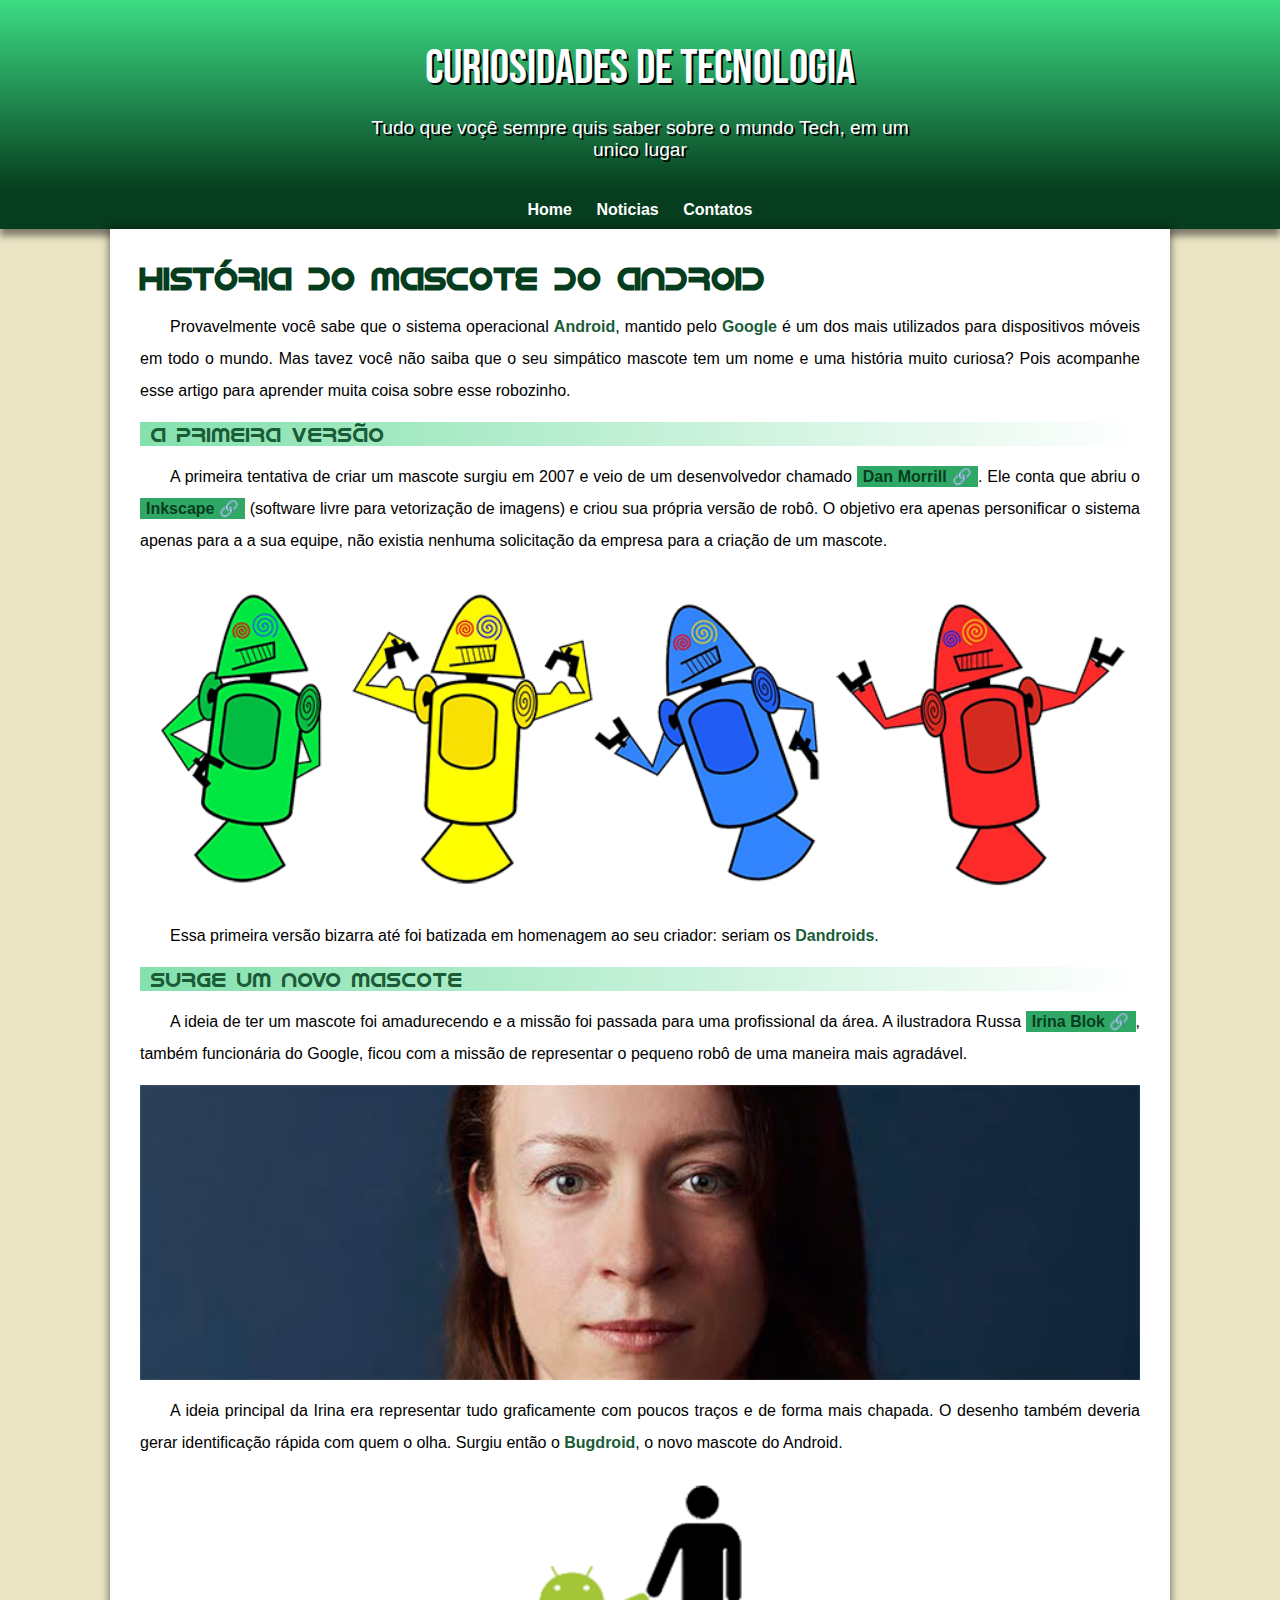
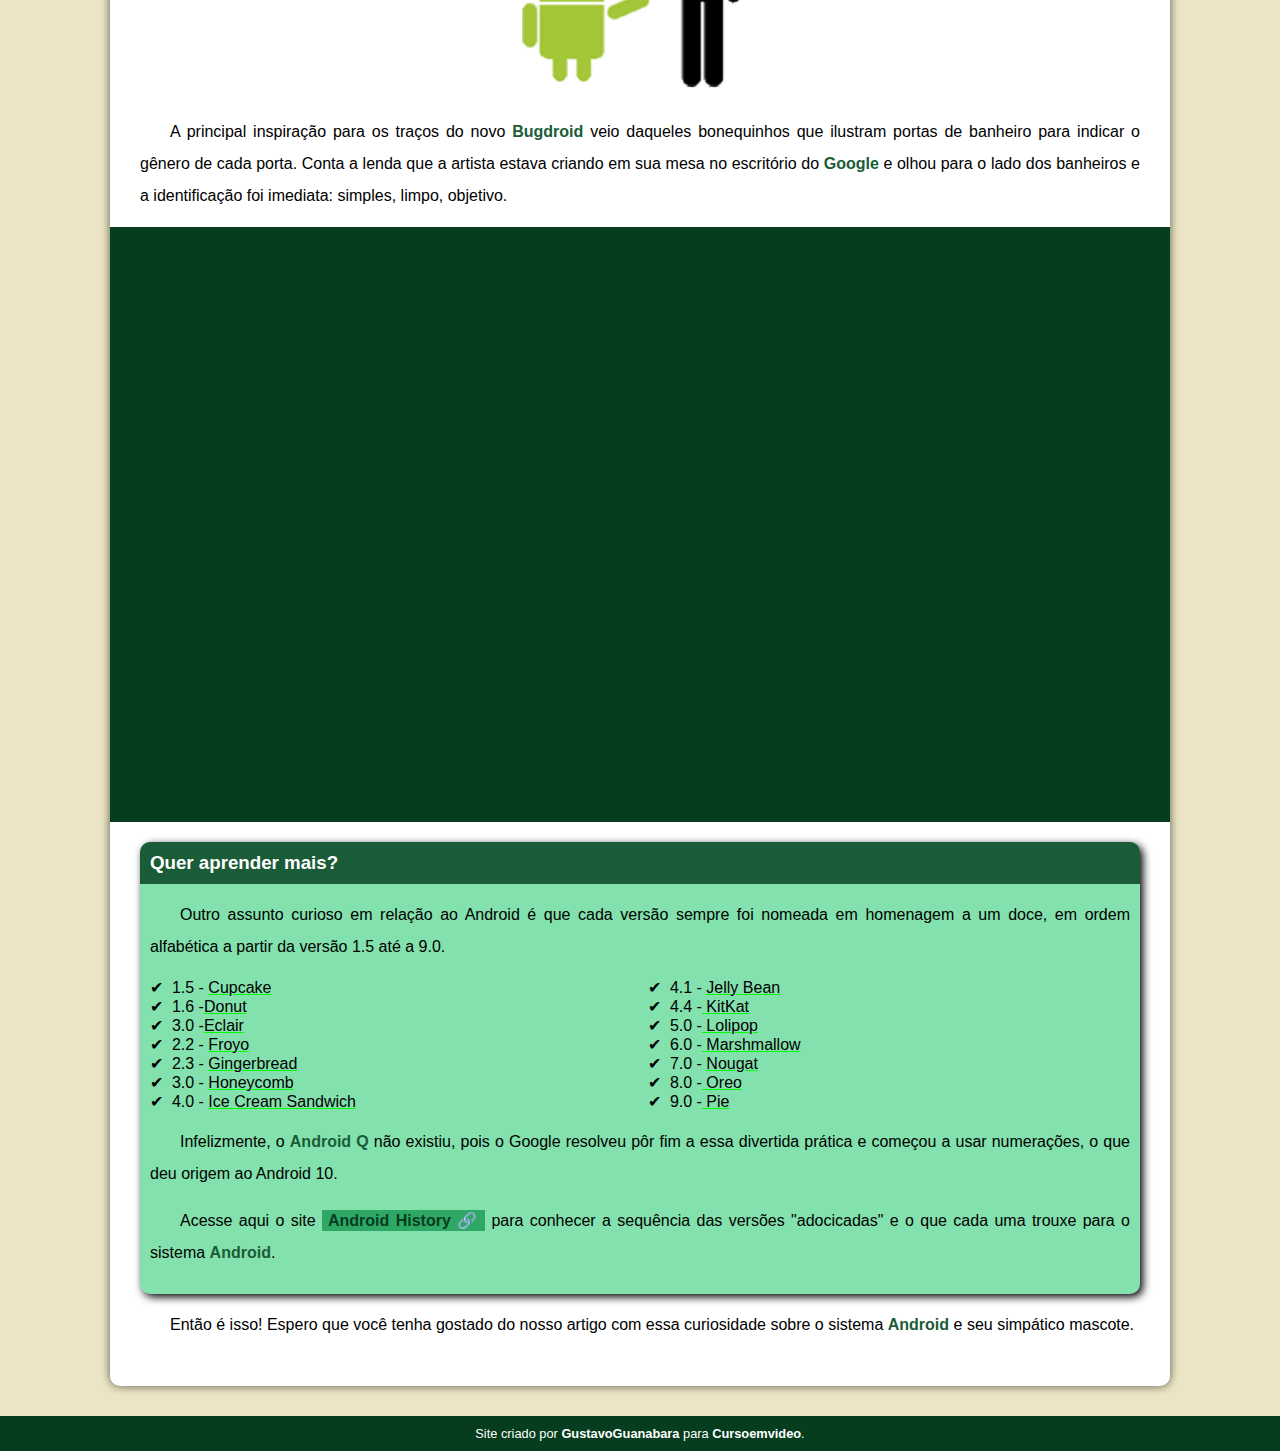
<file: index.html>
<!DOCTYPE html>
<html lang="pt-br">
<head>
    <meta charset="UTF-8">
    <meta http-equiv="X-UA-Compatible" content="IE=edge">
    <meta name="viewport" content="width=device-width, initial-scale=1.0">
    <title>como surgiu a historia do mascote do android</title>
    <link rel="shortcut icon" href="./imagens/favicon.ico" type="image/x-icon">
    <link rel="stylesheet" href="./CSS/inicio.css">
</head>
<body>
    <header>
          <h1>CURIOSIDADES DE TECNOLOGIA </h1>
          <p>Tudo que voçê sempre quis saber sobre o mundo Tech, em um unico lugar</p>
    </header>
    <nav>
        <a href="#">Home</a>
        <a href="#">Noticias</a>
        <a href="#">Contatos</a>
      </nav>
    <main>
       <article>
        <h1>
            História do mascote do android
        </h1>
        <p>  Provavelmente você sabe que o sistema operacional <strong>Android</strong>, mantido 
            pelo <strong> Google</strong> é um dos mais utilizados para dispositivos móveis em todo o mundo. Mas 
            tavez você não saiba que o seu simpático mascote tem um nome e uma história muito curiosa? Pois acompanhe esse 
            artigo para aprender muita coisa sobre esse robozinho.<p/>
        <h2>
            A primeira versão
        </h2>
        <p>A primeira tentativa de criar um mascote surgiu em 2007 e veio de um desenvolvedor chamado <a href="https://androidcommunity.com/dan-morrill-shows-us-the-android-mascot-that-almost-was-20130103/" target="_blank" class="externo">Dan Morrill</a>. Ele conta que abriu o <a target="_blank" href="https://inkscape.org/pt-br/" class="externo">Inkscape</a> (software livre para vetorização de imagens) e criou sua
             própria versão de robô. O objetivo era apenas personificar o 
             sistema apenas para a a sua equipe, não existia nenhuma solicitação da empresa para a criação de um mascote.</p>
             <picture>
                <source media="(max-width:600px )" srcset="./imagens/dan-droids-pq.png" type="image/png">
                <img src="./imagens/dan-droids.png" alt="">
             </picture>
        <p>Essa primeira versão bizarra até foi batizada em homenagem ao seu criador: seriam os <strong> Dandroids</strong>.</p>
        <h2>Surge um novo mascote</h2>
        <p>A ideia de ter um mascote foi amadurecendo e a missão foi passada para uma profissional da área. A ilustradora Russa <a href="https://www.irinablok.com" target="_blank" class="externo">Irina Blok</a>, também funcionária
             do Google, ficou com a missão de representar o pequeno robô de uma maneira mais agradável.</p>
             <picture>
                <source media="(max-width:600px )" srcset="./imagens/irina-blok-pq.jpg" type="image/jpg">
                <img src="./imagens/irina-blok.jpg" alt="">
            </picture>
             <p class="robozin">A ideia principal da Irina era representar tudo graficamente com poucos traços e de forma
                 mais chapada. O desenho também deveria gerar
                 identificação rápida com quem o olha. Surgiu então o <strong>Bugdroid</strong>, o novo mascote do Android.</p>
                 <img src="./imagens/bugdroid.png" alt="" class="pequena">
            <p class="robozin">A principal inspiração para os traços do novo <strong>Bugdroid</strong>  veio daqueles
                 bonequinhos que ilustram portas de banheiro para indicar o gênero de cada porta. Conta a lenda que a artista estava criando em sua mesa no escritório do <strong>Google</strong>  e olhou para o lado dos banheiros e a
                 identificação foi imediata: simples, limpo, objetivo.</p>
                <div class="video">
                    <iframe  width="620" height="500" src="https://www.youtube.com/embed/l2UDgpLz20M" title="YouTube video player" frameborder="0" allow="accelerometer; autoplay; clipboard-write; encrypted-media; gyroscope; picture-in-picture" allowfullscreen></iframe>
                </div> 
                <aside>
                    <h3>Quer aprender mais? </h3>

                    <p>Outro assunto curioso em relação ao Android é que cada versão sempre foi nomeada em homenagem a um doce, em ordem alfabética a partir da versão 1.5 até a 9.0.</p>
                    
                    <ul>
                        <li>
                            1.5 - <abbr title="Bolo de copo">Cupcake</abbr>
                        </li>
                        <li>
                            1.6 -<abbr title="Rosquinha">Donut</abbr>
                        </li>
                        <li>
                            3.0 -<abbr title="Bomba">Eclair</abbr>
                        </li>
                        <li>
                            2.2 - <abbr title="Iourgute congelad0">Froyo</abbr>
                        </li>
                        <li>
                            2.3 - <abbr title="Biscoito de gengibre">Gingerbread</abbr>
                        </li>
                        <li>
                            3.0 - <abbr title="Favo de mel">Honeycomb</abbr>
                        </li>
                        <li>
                            4.0 - <abbr title="Sandwich de sorvete">Ice Cream Sandwich</abbr>
                        </li>
                        <li>
                            4.1 - <abbr title="Jujuba">Jelly Bean</abbr>
                        </li>
                        <li>
                            4.4 -<abbr title="KitKat"> KitKat</abbr>
                        </li>
                        <li>
                            5.0 -<abbr title="Pirulito"> Lolipop</abbr>
                        </li>
                        <li>
                            6.0 -<abbr title="Marshmallow"> Marshmallow</abbr>
                        </li>
                        <li>
                            7.0 - <abbr title="Torrone">Nougat</abbr>
                        </li>
                        <li>
                            8.0 -<abbr title="Oreo"> Oreo</abbr>
                        </li>
                        <li>
                            9.0 -<abbr title="Torta"> Pie</abbr>
                        </li>
                    </ul>
                    
                    <p>Infelizmente, o <strong>Android Q</strong> não existiu, pois o Google resolveu pôr fim a essa divertida prática e começou a usar numerações, o que deu origem ao Android 10.</p>
                    
                    <p>Acesse aqui o site <a href="https://www.android.com" target="_blank" class="externo">Android History</a>  para conhecer a sequência das versões "adocicadas" e o que cada uma trouxe para o sistema <strong> Android</strong>.</p>
                </aside>
       </article>
       <p>Então é isso! Espero que você tenha gostado do nosso artigo com essa curiosidade sobre o sistema <strong>Android</strong> e seu simpático mascote.</p>
</main>
 <footer>
    <p>Site criado por <a href="https://github.com/gustavoguanabara" target="_blank">GustavoGuanabara</a>  para <a href="https://www.youtube.com/channel/UCrWvhVmt0Qac3HgsjQK62FQ" target="_blank">Cursoemvideo</a>.</p>
 </footer>
</body>
</html>
</file>
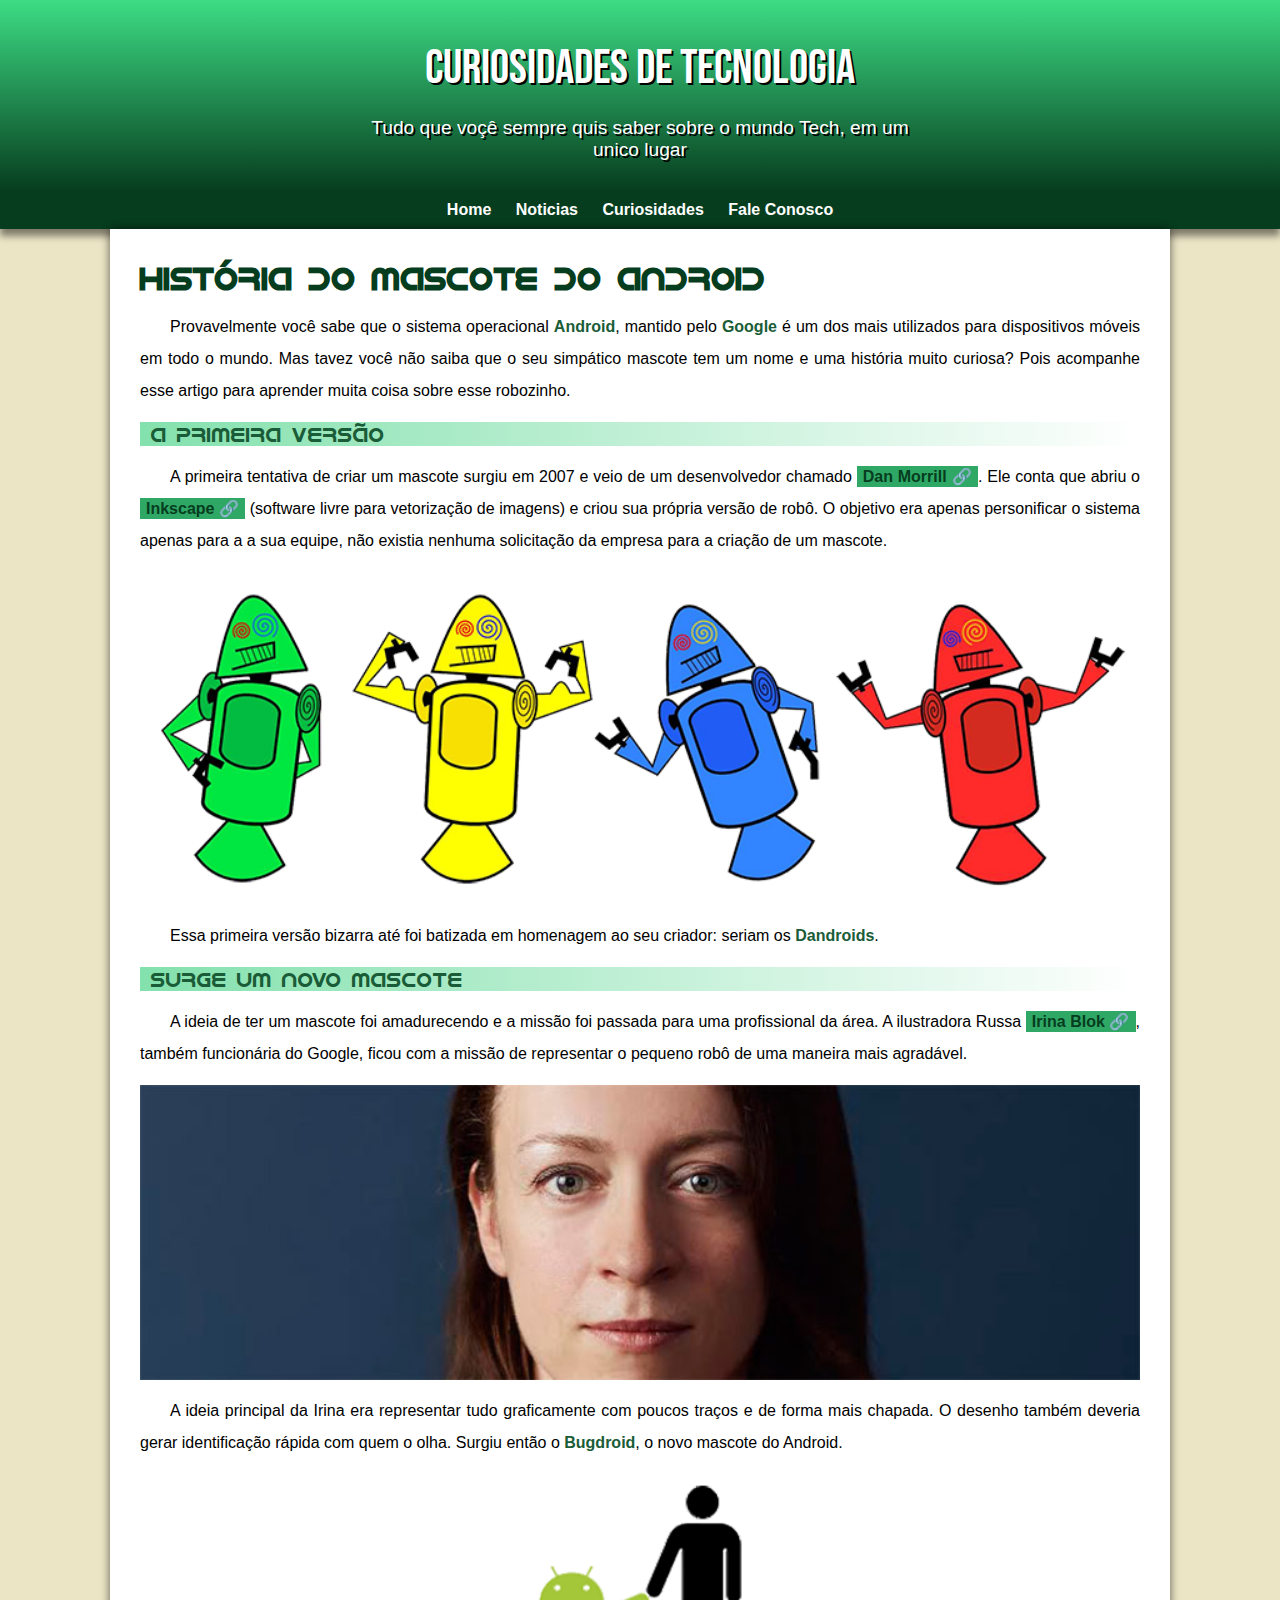
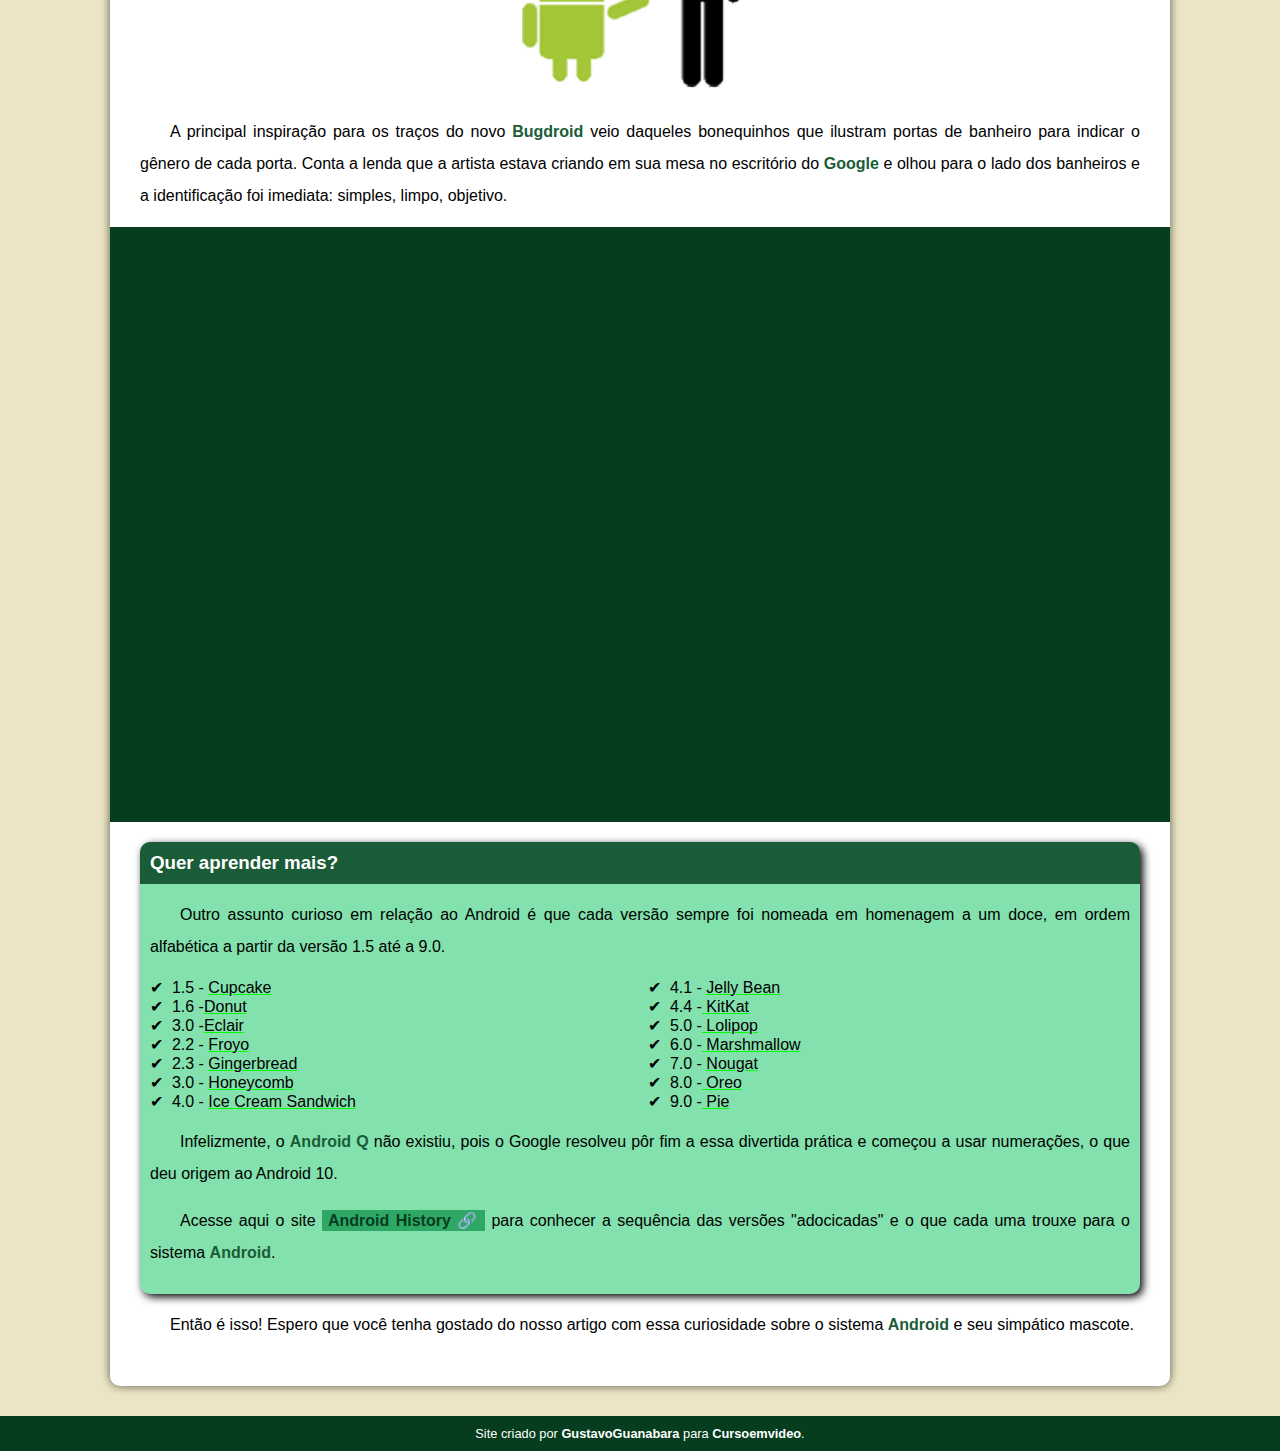
<file: site.html>
<!DOCTYPE html>
<html lang="pt-br">
<head>
    <meta charset="UTF-8">
    <meta http-equiv="X-UA-Compatible" content="IE=edge">
    <meta name="viewport" content="width=device-width, initial-scale=1.0">
    <title>como surgiu a historia do mascote do android</title>
    <link rel="shortcut icon" href="./imagens/favicon.ico" type="image/x-icon">
    <link rel="stylesheet" href="./CSS/inicio.css">
</head>
<body>
    <header>
          <h1>CURIOSIDADES DE TECNOLOGIA </h1>
          <p>Tudo que voçê sempre quis saber sobre o mundo Tech, em um unico lugar</p>
    </header>
    <nav>
        <a href="#">Home</a>
        <a href="#">Noticias</a>
        <a href="#">Curiosidades</a>
        <a href="#">Fale Conosco</a>
      </nav>
    <main>
       <article>
        <h1>
            História do mascote do android
        </h1>
        <p>  Provavelmente você sabe que o sistema operacional <strong>Android</strong>, mantido 
            pelo <strong> Google</strong> é um dos mais utilizados para dispositivos móveis em todo o mundo. Mas 
            tavez você não saiba que o seu simpático mascote tem um nome e uma história muito curiosa? Pois acompanhe esse 
            artigo para aprender muita coisa sobre esse robozinho.<p/>
        <h2>
            A primeira versão
        </h2>
        <p>A primeira tentativa de criar um mascote surgiu em 2007 e veio de um desenvolvedor chamado <a href="https://androidcommunity.com/dan-morrill-shows-us-the-android-mascot-that-almost-was-20130103/" target="_blank" class="externo">Dan Morrill</a>. Ele conta que abriu o <a target="_blank" href="https://inkscape.org/pt-br/" class="externo">Inkscape</a> (software livre para vetorização de imagens) e criou sua
             própria versão de robô. O objetivo era apenas personificar o 
             sistema apenas para a a sua equipe, não existia nenhuma solicitação da empresa para a criação de um mascote.</p>
             <picture>
                <source media="(max-width:600px )" srcset="./imagens/dan-droids-pq.png" type="image/png">
                <img src="./imagens/dan-droids.png" alt="">
             </picture>
        <p>Essa primeira versão bizarra até foi batizada em homenagem ao seu criador: seriam os <strong> Dandroids</strong>.</p>
        <h2>Surge um novo mascote</h2>
        <p>A ideia de ter um mascote foi amadurecendo e a missão foi passada para uma profissional da área. A ilustradora Russa <a href="https://www.irinablok.com" target="_blank" class="externo">Irina Blok</a>, também funcionária
             do Google, ficou com a missão de representar o pequeno robô de uma maneira mais agradável.</p>
             <picture>
                <source media="(max-width:600px )" srcset="./imagens/irina-blok-pq.jpg" type="image/jpg">
                <img src="./imagens/irina-blok.jpg" alt="">
            </picture>
             <p class="robozin">A ideia principal da Irina era representar tudo graficamente com poucos traços e de forma
                 mais chapada. O desenho também deveria gerar
                 identificação rápida com quem o olha. Surgiu então o <strong>Bugdroid</strong>, o novo mascote do Android.</p>
                 <img src="./imagens/bugdroid.png" alt="" class="pequena">
            <p class="robozin">A principal inspiração para os traços do novo <strong>Bugdroid</strong>  veio daqueles
                 bonequinhos que ilustram portas de banheiro para indicar o gênero de cada porta. Conta a lenda que a artista estava criando em sua mesa no escritório do <strong>Google</strong>  e olhou para o lado dos banheiros e a
                 identificação foi imediata: simples, limpo, objetivo.</p>
                <div class="video">
                    <iframe  width="620" height="500" src="https://www.youtube.com/embed/l2UDgpLz20M" title="YouTube video player" frameborder="0" allow="accelerometer; autoplay; clipboard-write; encrypted-media; gyroscope; picture-in-picture" allowfullscreen></iframe>
                </div> 
                <aside>
                    <h3>Quer aprender mais? </h3>

                    <p>Outro assunto curioso em relação ao Android é que cada versão sempre foi nomeada em homenagem a um doce, em ordem alfabética a partir da versão 1.5 até a 9.0.</p>
                    
                    <ul>
                        <li>
                            1.5 - <abbr title="Bolo de copo">Cupcake</abbr>
                        </li>
                        <li>
                            1.6 -<abbr title="Rosquinha">Donut</abbr>
                        </li>
                        <li>
                            3.0 -<abbr title="Bomba">Eclair</abbr>
                        </li>
                        <li>
                            2.2 - <abbr title="Iourgute congelad0">Froyo</abbr>
                        </li>
                        <li>
                            2.3 - <abbr title="Biscoito de gengibre">Gingerbread</abbr>
                        </li>
                        <li>
                            3.0 - <abbr title="Favo de mel">Honeycomb</abbr>
                        </li>
                        <li>
                            4.0 - <abbr title="Sandwich de sorvete">Ice Cream Sandwich</abbr>
                        </li>
                        <li>
                            4.1 - <abbr title="Jujuba">Jelly Bean</abbr>
                        </li>
                        <li>
                            4.4 -<abbr title="KitKat"> KitKat</abbr>
                        </li>
                        <li>
                            5.0 -<abbr title="Pirulito"> Lolipop</abbr>
                        </li>
                        <li>
                            6.0 -<abbr title="Marshmallow"> Marshmallow</abbr>
                        </li>
                        <li>
                            7.0 - <abbr title="Torrone">Nougat</abbr>
                        </li>
                        <li>
                            8.0 -<abbr title="Oreo"> Oreo</abbr>
                        </li>
                        <li>
                            9.0 -<abbr title="Torta"> Pie</abbr>
                        </li>
                    </ul>
                    
                    <p>Infelizmente, o <strong>Android Q</strong> não existiu, pois o Google resolveu pôr fim a essa divertida prática e começou a usar numerações, o que deu origem ao Android 10.</p>
                    
                    <p>Acesse aqui o site <a href="https://www.android.com" target="_blank" class="externo">Android History</a>  para conhecer a sequência das versões "adocicadas" e o que cada uma trouxe para o sistema <strong> Android</strong>.</p>
                </aside>
       </article>
       <p>Então é isso! Espero que você tenha gostado do nosso artigo com essa curiosidade sobre o sistema <strong>Android</strong> e seu simpático mascote.</p>
</main>
 <footer>
    <p>Site criado por <a href="https://github.com/gustavoguanabara" target="_blank">GustavoGuanabara</a>  para <a href="https://www.youtube.com/channel/UCrWvhVmt0Qac3HgsjQK62FQ" target="_blank">Cursoemvideo</a>.</p>
 </footer>
</body>
</html>
</file>
<file: CSS/inicio.css>
@import url('https://fonts.googleapis.com/css2?family=Bebas+Neue&display=swap');
@font-face{
    font-family:"Android" ;
    src: url(../fontes/idroid.otf);
}

:root{
    --cor0:#ebe5c5;
    --cor1:#83e1ad;
    --cor2:#3ddc84;
    --cor3:#2fa866;
    --cor4:#1a5c37;
    --cor5:#063d1e;

    --fonte-padrao: Arial,Verdana,Helvetica,sans-serif;
    --fonte-destaque: 'Bebas Neue', cursive;
    --fonte-andoid:"Android",cursive;
}
*{
    padding: 0px;
    margin: 0px;
}
body{
    background-color:var(--cor0);
    font-family: var(--fonte-padrao);
}

header{
    background-image: linear-gradient(to bottom,var(--cor2), var(--cor5));
    min-height: 150px;
    text-align: center;
    padding-top: 40px;
}
main p{
    margin: 15px 0px;
    text-align: justify;
    text-indent: 30px;
    line-height: 2em;
    font-size: 1em;
}
header>p{
    color:white;
    font-size: 1.2em;
    max-width: 550px;
    margin: auto;
    padding-left: 10px;
    padding-right:10px ;
    text-shadow:2px 2px 0px black ;
    padding-bottom: 30px;
}
header>h1{
    font-family: var(--fonte-destaque);
    color: white;
    margin-bottom: 20px;
    font-size: 3em;
    text-shadow:2px 2px 0px black ;
    font-weight: normal;
}
nav{
    background-color: var(--cor5);
    padding: 10px;
    box-shadow: 0px 7px 7px rgba(0, 0, 0, 0.466);
    text-align: center;
}
nav>a{
    color: white;
    padding: 10px;
    border-radius: 5px;
    text-decoration: none;
    font-weight: bolder;
    transition-duration: .5s;
}
nav>a:hover{
   background-color: var(--cor3);
   color: var(--cor5);

}
main{
   background-color:white;
   min-width: 280px;
   max-width: 1000px;
   margin: auto;
   padding: 30px;
   box-shadow: 0px 0px 10px rgba(0, 0, 0, 0.616);
   margin-bottom: 30px;
   border-bottom-left-radius:10px ;
   border-bottom-right-radius:10px ;
}
main h1{
    font-family: "Android";
    color: var(--cor5);
}
main  h2{
    font-family: "Android";
    color:var(--cor4);
    font-size: 1.3em;
    background-image:linear-gradient(to right,var(--cor1),transparent) ;
    text-indent: 11px;
    font-weight: normal;
}
main strong{
    color: var(--cor4);
    font-weight: bold;
}
main a{
    text-decoration: none;
    font-weight: bolder;
    color: var(--cor5);
    background-color: var(--cor3);
    padding: 2px 6px;
}
main a:hover{
    text-decoration: underline;
    color:lime;
}
 img{
    display: block;
    margin: auto;
    width: 100%;
 }
 .pequena{
   max-width: 350px;
 }

aside{
    background-color: var(--cor1);
    padding: 10px;
    border-radius: 10px;
    box-shadow: 3px 3px 8px black;
    margin-top: 20px;
}

aside>ul{
    list-style-type: "\2714\00A0";
    list-style-position: inside;
    columns: 2;
}
aside abbr{
    text-decoration: underline lime;
}

.externo::after{
    content: "\00A0\1F517";
}

aside>h3{
    background-color: var(--cor4);
    color: white;
    margin: -10px -10px 0px -10px;
    padding: 10px;
    border-radius: 10px 10px 0px 0px;
}

 footer{
    background-color: var(--cor5);
    color: white;
    text-align: center;
    font-size: 0.8em;
    padding: 10px;
 }
 footer a {
    color: white;
    text-decoration: none;
    font-weight: bolder;
 }

 footer a:hover {
    text-decoration: underline;
    color: var(--cor1);
 }

 .video{
    background-color: var(--cor5);
    margin: 0px -30px;
    padding-bottom: 59.5%;
    position: relative;
 }
 .video>iframe{
      position: absolute;
      top:5% ;
      left: 5%;
      width: 90%;
      height: 90%;
 }
</file>
